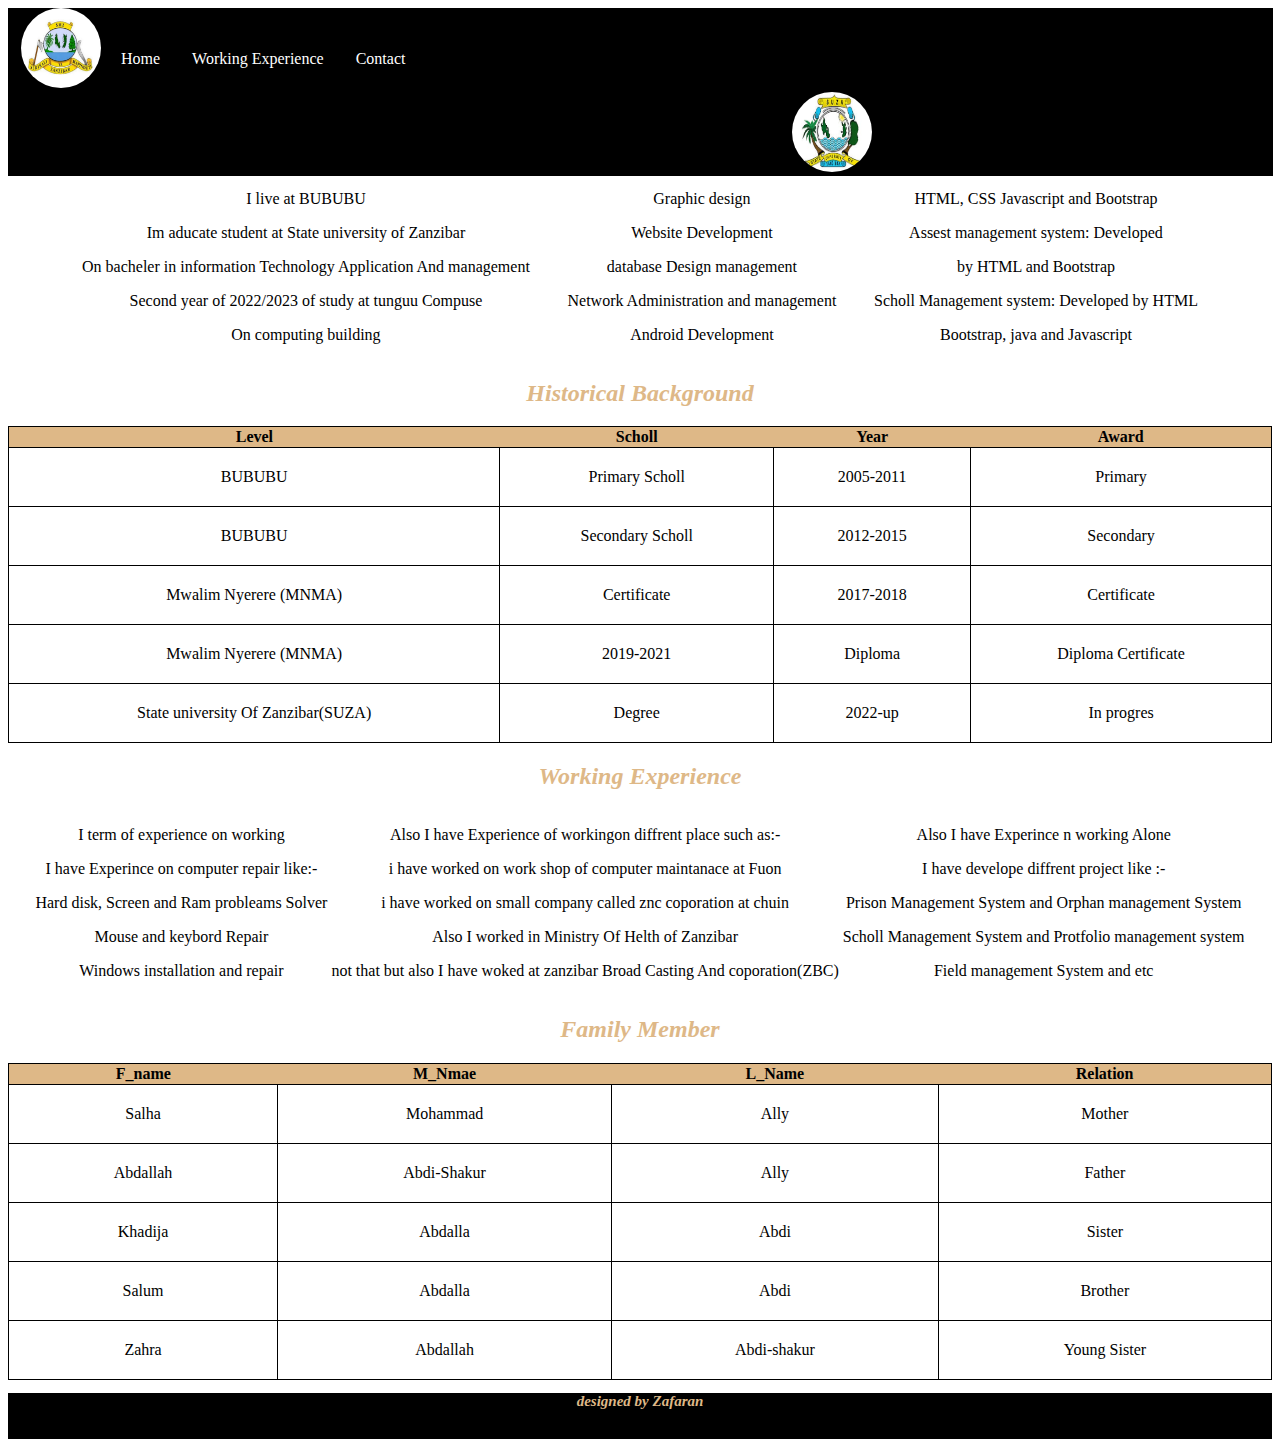
<file: index.html>
<!DOCTYPE html>
<html lang="en">
<head>
    <meta charset="UTF-8">
    <meta http-equiv="X-UA-Compatible" content="IE=edge">
    <meta name="viewport" content="width=device-width, initial-scale=1.0">
    <title>My personal</title>
	<link rel="stylesheet" type="text/css" href="style.css">
	<style>

	</style>
</head>
<body>

<div id="container">

	<div class="container">
        <div class="menu">
            <div class="logo"><img src="img/smz.png" class="logo1" ></div>
            <div class="list">
                <ul>
                    <li><a href="#">Home</a></li>
                    <li><a href="#work">Working Experience</a> </li>
                    <li><a href="contact.html">Contact</a></li>
                </ul>
            </div>
            
            <div class="log"><img src="img/suza.jpg" class="logo2"></div>
        </div>
        <div class="infor1">

        </div>
    </div>

	
<div id="content" style="text-align: center;">
			<h2>My Description</h2>
			<hr>
	
		<div class="inf2">
			<h2>Self description</h2>
			<p>My Name is ZAFARAN ABDALLA ABDI</p>
			<p>I live at BUBUBU</p>
			<p> Im aducate student at State university of Zanzibar</p>
			<p>On bacheler in information Technology Application And management</p>
			<p>Second year of 2022/2023 of study at tunguu Compuse</p>
			<p>On computing building</p>			
		</div>
	<div class="inf1">
		<h2>My Working experience</h2>
		<p>I have diffrent experince concern on IT field Include</p>
		<p>Graphic design</p>
		<p>Website Development</p>
		<p>database Design  management</p>
		<p>Network Administration and management</p>
		<p>Android Development</p>
		
	</div>
	<div class="inf3">
		<h2>Asigment And Technology used</h2>
		<p>Prison Management: developed by </p> 
		<p>HTML, CSS Javascript and Bootstrap</p>
		<p>Assest management system: Developed</p>
		<p></p> by HTML and Bootstrap</p>
		<p>Scholl Management system: Developed by HTML</p>
		<p>Bootstrap, java and Javascript</p>
	</div>
	<!--<div class="pic">
		<img src="42.jpg" alt="" height="400px" width="100%">
	</div>-->
	<h2 >Historical Background</h2>
	<div class="table">
		<table>
            <thead>
				<th>Level</th>
                <th>Scholl</th>
                <th>Year</th>
                <th>Award</th>
            </thead>
            <tbody>
                <tr>
                    <td>BUBUBU</td>
					<td>Primary Scholl</td>
                    <td>2005-2011</td>
                    <td>Primary</td>
                </tr>
                <tr>
                    <td>BUBUBU</td>
					<td>Secondary Scholl</td>
                    <td>2012-2015</td>
                    <td>Secondary</td>
                </tr>
				<tr>
                    <td>Mwalim Nyerere (MNMA)</td>
                    <td>Certificate</td>
                    <td>2017-2018</td>
					<td>Certificate</td>
                </tr>
				<tr>
                    <td>Mwalim Nyerere (MNMA)</td>
                    <td>2019-2021</td>
                    <td>Diploma</td>
					<td>Diploma Certificate</td>
					
                </tr>
				<tr>
                    <td>State university Of Zanzibar(SUZA)</td>
                    <td>Degree</td>
                    <td>2022-up</td>
					<td>In progres</td>
                </tr>
            </tbody>
        </table>
	</div>
	
	<div class="work" id="work">
		<h2>Working Experience</h2>
		<div class="w1">
			<p>I term of experience on working </p>
			<p>I have Experince on computer repair like:-</p>
			<p>Hard disk, Screen and Ram probleams Solver</p>
			<p>Mouse and keybord Repair</p>
			<p>Windows installation and repair</p>
			
			
		</div>
		<div class="w2">
			<p>Also  I have Experience of workingon diffrent place such as:-</p>
			<p>i have worked on work shop of computer maintanace at Fuon</p>
			<p>i have worked on small company called znc coporation at chuin </p>
			<p>Also I worked in Ministry Of Helth of Zanzibar</p>
			<p>not that but also I have woked at zanzibar Broad Casting And coporation(ZBC) </p>
		</div>
		<div class="w3">
			<p>Also I have Experince n working Alone</p>
			<p>I have develope diffrent project like :-</p>
			<p>Prison Management System and Orphan management System</p>
			<p>Scholl Management System and Protfolio management system</p>
			<p>Field management System and etc</p>
		</div>
	</div>
	<div class="familly">
		<h2>Family Member</h2>
		<table>
            <thead>
				<th>F_name</th>
                <th>M_Nmae</th>
                <th>L_Name</th>
                <th>Relation</th>
            </thead>
            <tbody>
                <tr>
                    <td>Salha</td>
					<td>Mohammad</td>
                    <td>Ally</td>
                    <td>Mother</td>
                </tr>
				<tr>
                    <td>Abdallah</td>
                    <td>Abdi-Shakur</td>
                    <td>Ally</td>
					<td>Father</td>
                </tr>
                <tr>
                    <td>Khadija</td>
                    <td>Abdalla</td>
                    <td>Abdi</td>
					<td>Sister</td>
                </tr>
				<tr>
                    <td>Salum</td>
                    <td>Abdalla</td>
                    <td>Abdi</td>
					<td>Brother</td>
                </tr>
				<tr>
                    <td>Zahra</td>
                    <td>Abdallah</td>
                    <td>Abdi-shakur</td>
					<td>Young Sister</td>
					
                </tr>
				
            </tbody>
        </table>
	</div>
	

	<div class="footer">
		<h2 style="font-style:italic"> designed by Zafaran</h2>
	</div>
	
</div>
 
</body>
</html>
</file>
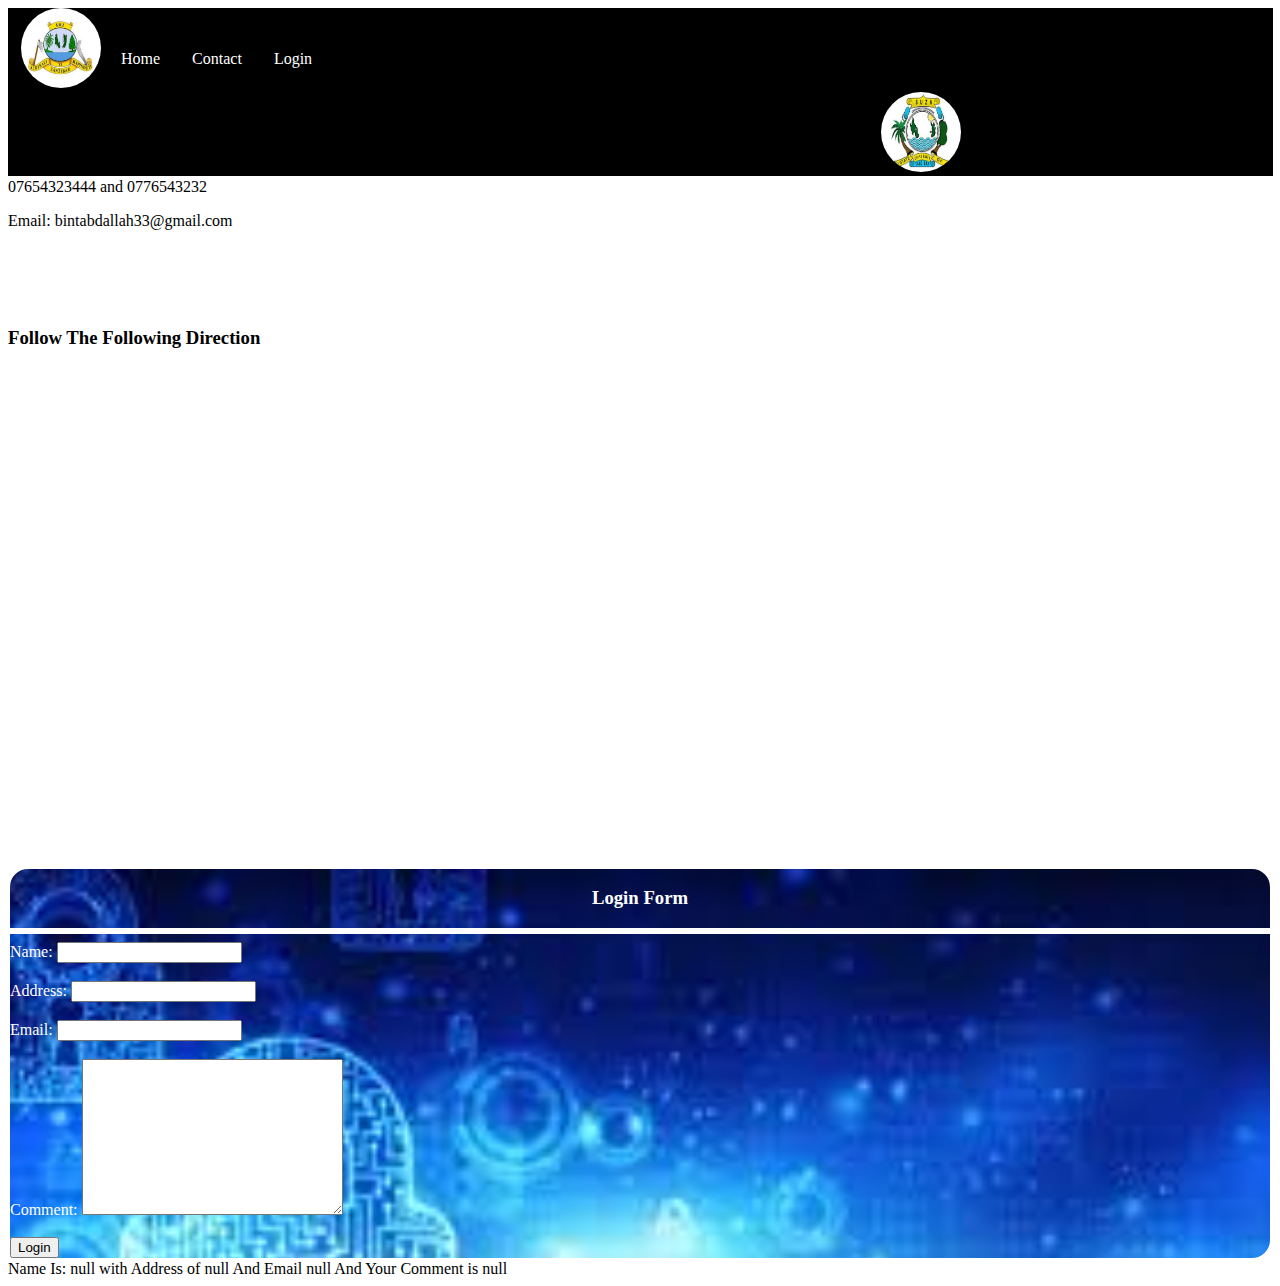
<file: contact.html>
<!DOCTYPE html>
<html lang="en">
<head>
    <meta charset="UTF-8">
    <meta http-equiv="X-UA-Compatible" content="IE=edge">
    <meta name="viewport" content="width=device-width, initial-scale=1.0">
    <title>Contact Us</title>
    <link rel="stylesheet" href="style.css">
    <style>
        .log{
		   
           margin-left: 69%;
   }
   .contact{
        height: 300px;
   }
    </style>
    <script>
        window.onload = function(){
            if(localStorage){
            document.getElementById('contactform').addEventListener('submit',function(){
                var name=document.getElementById('name').value;
                localStorage.setItem('name',name);
                var address=document.getElementById('address').value;
                localStorage.setItem('address',address);
                var email=document.getElementById('email').value;
                localStorage.setItem('email',email);
                var comment=document.getElementById('comment').value;
                localStorage.setItem('comment',comment);
            });
        }
            var name=localStorage.getItem('name');
            var address=localStorage.getItem('address');
            var email=localStorage.getItem('email');
            var comment=localStorage.getItem('comment');
            if(name!="undefined" && name!="null" && address!="undefine" && address!="null"){
                
                document.getElementById('message').innerHTML='Name Is: '+ name +' with Address of '+ address + ' And Email ' + email +' And Your Comment is '+ comment;
            }
            else{
                document.getElementById('message').innerHTML='User Not Available';
            }
        }
        
     
    </script>
</head>
<body>
    <div class="container">
        <div class="menu">
            <div class="logo"><img src="img/smz.png" class="logo1" ></div>
            <div class="list">
                <ul>
                    <li><a href="index.html">Home</a></li>
                    <li><a href="#">Contact</a></li>
                    <li><a href="#loginForm">Login</a></li>
                </ul>
            </div>
            
            <div class="log"><img src="img/suza.jpg" class="logo2"></div>
        </div>
        <div class="infor1">

        </div>
    </div>
    <div class="contact">
        Contact Us on 
        <p>Pnone Number 0777654321 OR</p>
        <p>07654323444 and 0776543232</p>
         Contact Us on 
        <p>Pnone Number 0777654321 OR</p>
        <p>07654323444 and 0776543232</p>
        <p>Email: bintabdallah33@gmail.com</p>
    </div>
    <div class="map">
        
        <h3>Follow The Following Direction</h3>
        <iframe src="https://www.google.com/maps/embed?pb=!1m18!1m12!1m3!1d15868.919813156008!2d39.21605448551281!3d-6.099701715826611!2m3!1f0!2f0!3f0!3m2!1i1024!2i768!4f13.1!3m3!1m2!1s0x185cd3eee03c61b7%3A0x146999696e5afdfe!2sBububu!5e0!3m2!1ssw!2stz!4v1683219339858!5m2!1ssw!2stz" width="600" height="450" style="border:0;" allowfullscreen="" loading="lazy" referrerpolicy="no-referrer-when-downgrade"></iframe>
    </div>
        <div class="loginForm" id="loginForm" style="background-image: url('img/bg4.jpg'); background-size: cover; background-repeat: no-repeat;">
            <h3 style="text-align: center;">Login Form</h3>
            <hr>
           <form id="contactform">
                <label for="">Name:</label>
                <input type="text" name="name" id="name"><br><br>
                <label for="">Address: </label>
                <input type="text" name="address" id="address"><br><br>
                <label for="">Email: </label>
                <input type="email" name="email" id="email"><br><br>
                <label for="">Comment: </label>
                <textarea name="comment" id="comment" cols="30" rows="10"></textarea><br><br>
                <input type="submit" value="Login">
           </form>
        </div>
    

    <div id="message"></div>
    
</body>
</html>
</file>
<file: style.css>
.container{
		display: flex;
		flex-wrap:wrap;
	}

	.menu{
		background-color: black;
		position: fixed;
		width: 98.8%;
	}
   ul {
	list-style-type: none;
	margin: 0;
	padding: 0;
	overflow: hidden;
	}

li {
	float: left;
}

li a {
	display: block;
	color: white;
	text-align: center;
	padding: 20px 16px;
	text-decoration: none;
}

li a:hover {
	background-color: gray;	
}
.logo1{
	height: 80px ;
	width: 80px;
	border-radius: 50px;
}
	.logo, .list, .log{
	display: inline-block;
}
.logo2{
	height: 80px ;
	width: 80px;
	border-radius: 50px;

}
.log{
		   
		margin-left: 62%;
}
.logo{
		margin-left: 13px;
}

.log, .menu{
		display: inline-block;
}
.inf1, .inf2, .inf3{
	
	
	display:inline-block;
	float-right: 8px;
	margin-right:10px;
	margin:auto;
	text-align:center;

	
}

.footer{
	
	height:46px;
	width:100%;
	background-color: black;
	color: white;
	text-align:center;
	font-size:10px;	
	font-style:italic;
}
.title{
	
	height:60px;
	width:100%;
	color: red;
	text-align:center;
	font-size:20px;
	
	
}
hr{
	border:3px solid gray;"
}

.content{
	display:inline-block;
	float-right: 20px;
	margin:auto;
	text-align:center;
	
	
}
td, thead, table{
	border:1px solid black;
	border-collapse:collapse;
	padding:10px;
}
table{
	
	align:center;
}
.work{
	text-align: center;
}
h2{
	font-style: italic;
	color: burlywood;
}
.w1, .w2, .w3{
	
	display: inline-block;
}
.loginForm{
	
	border: 2px solid white;
	margin: auto;
	margin-top: 40px;
	border-radius: 20px;
	color: white;
}
.loginForm hr{
	border: 3px solid white;
}
.message{
	display: none;
}
.map{
	height: 500px;
	width: 100%;
}
td, thead, table{
	border:1px solid black;
	border-collapse:collapse;
	padding:20px;
}
table{
	width: 100%;
	align:center;
}

 .table{
	
	margin:auto;
	text-align:center;
	
	
}
thead{
	padding: 12px;
	background-color: burlywood;
}
</file>
